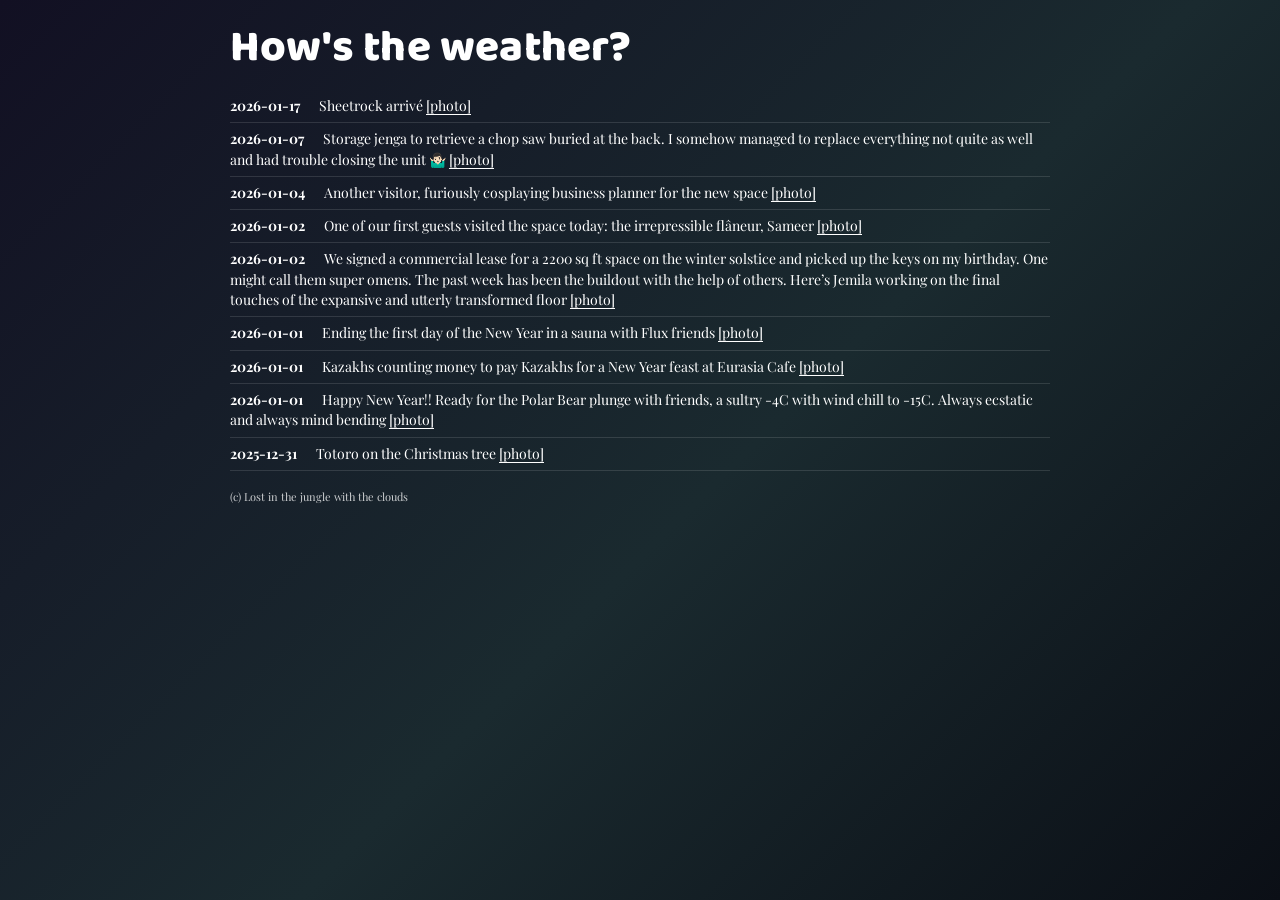
<file: docs/index.html>
<!doctype html>
<html lang="en">
  <head>
    <meta charset="utf-8" />
    <meta name="viewport" content="width=device-width,initial-scale=1" />
    <title>Log</title>
    <link rel="preconnect" href="https://fonts.googleapis.com">
    <link rel="preconnect" href="https://fonts.gstatic.com" crossorigin>
    <!-- Title font -->
    <link href="https://fonts.googleapis.com/css2?family=Baloo+Bhaijaan+2:wght@700;800&display=swap" rel="stylesheet">
    <!-- Body font -->
    <link href="https://fonts.googleapis.com/css2?family=Playfair+Display:wght@400;500;600&display=swap" rel="stylesheet">
    <link rel="stylesheet" href="./style.css" />
  </head>
  <body>
    <main class="wrap">
      <header class="site-header">
        <h1 id="title"></h1>
        <p id="header"></p>
      </header>

      <section id="entries" class="entries"></section>

      <footer class="site-footer">
        <p id="footer"></p>
      </footer>
    </main>

    <script defer src="./app.js"></script>
  </body>
</html>
</file>
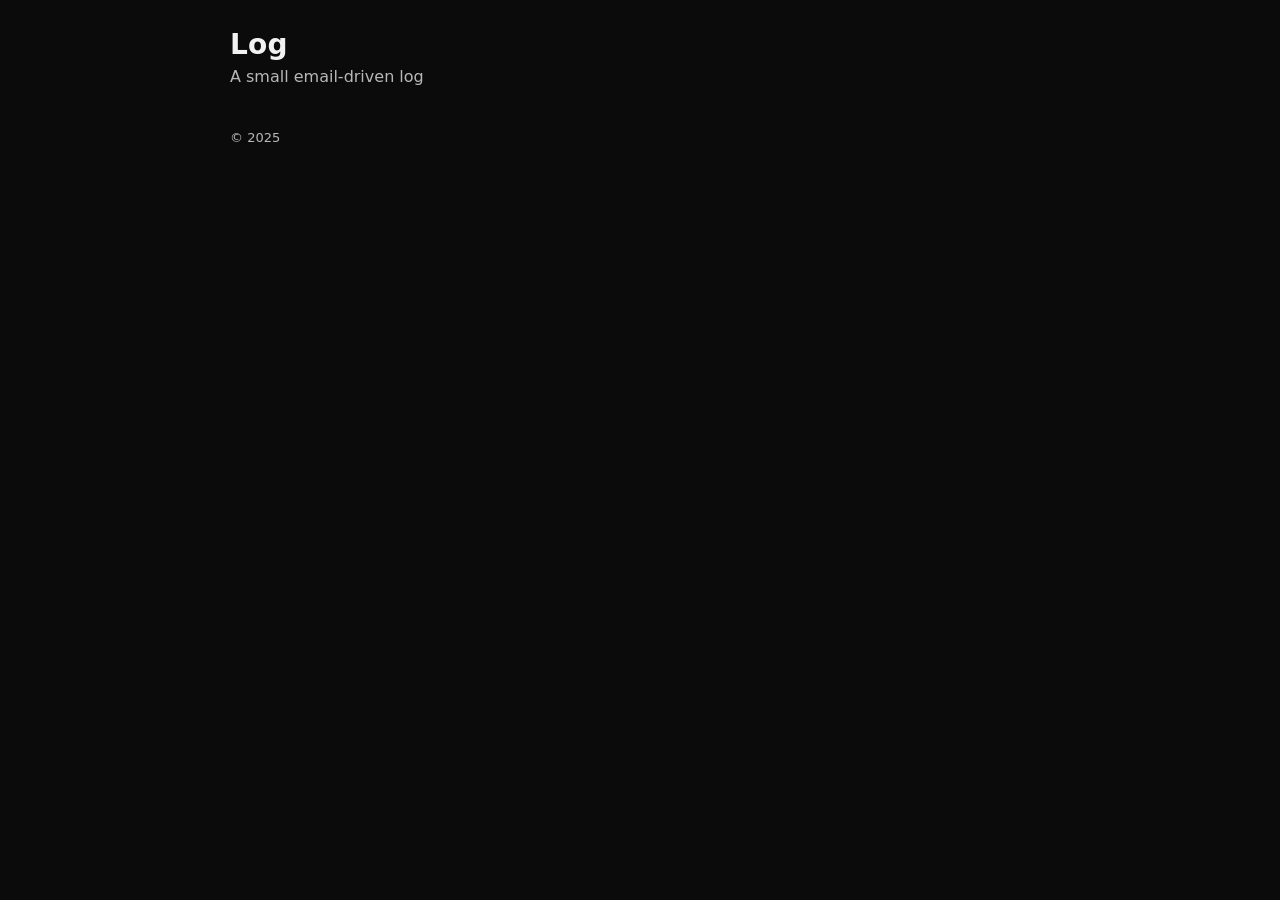
<file: site/index.html>
<!doctype html>
<html lang="en">
  <head>
    <meta charset="utf-8" />
    <meta name="viewport" content="width=device-width,initial-scale=1" />
    <title>Log</title>
    <link rel="stylesheet" href="./style.css" />
  </head>
  <body>
    <main class="wrap">
      <header class="site-header">
        <h1 id="title"></h1>
        <p id="header"></p>
      </header>

      <section id="entries" class="entries"></section>

      <footer class="site-footer">
        <p id="footer"></p>
      </footer>
    </main>

    <script src="./app.js"></script>
  </body>
</html>
</file>
<file: docs/style.css>
:root{
  --bg:#0b0b0c;
  --fg:#ffffff;
  --muted:rgba(255,255,255,0.78);
  --title-font: "Baloo Bhaijaan 2", system-ui, -apple-system, Segoe UI, Roboto, Helvetica, Arial;
  --body-font: "Playfair Display", Georgia, "Times New Roman", serif;
}

html, body { height: 100%; }
body{
  margin:0;
  font-family: var(--body-font);
  background: var(--bg);
  color: var(--fg);
}

.wrap{
  max-width: 820px;
  margin: 0 auto;
  padding: 28px 18px 28px;
}

.site-header h1{
  margin: 0 0 10px;
  font-family: var(--title-font);
  font-weight: 800;
  font-size: 44px;
  line-height: 1;
  letter-spacing: 0.2px;
}

.site-header p{
  margin: 0 0 18px;
  color: var(--muted);
}

.entries{
  display:block;
}

.entry{
  /* No box, no border, no background */
  padding: 0;
  margin: 0;
}

.line{
  /* single-line wrapping text */
  display:block;
  padding: 6px 0;           /* vertical rhythm */
  border-bottom: 1px solid rgba(255,255,255,0.12);
  font-size: 14px;
  line-height: 1.45;
  white-space: normal;
  overflow-wrap: anywhere;
}

.date{
  font-weight: 700;
  margin-right: 10px;
}

.cat{
  margin-right: 6px;
  color: var(--muted);
}

.text{
  /* keep it inline; app.js will assemble content */
  display:inline;
}

a{
  color: inherit;
  text-decoration: underline;
  text-underline-offset: 3px;
}

.site-footer{
  margin-top: 18px;
  color: var(--muted);
  font-size: 11px; /* small */
}
</file>
<file: site/style.css>
:root{
  --bg:#0b0b0c;
  --fg:#f2f2f2;
  --muted:#b8b8b8;
  --card:rgba(255,255,255,0.06);
  --border:rgba(255,255,255,0.12);
  --font: ui-sans-serif, system-ui, -apple-system, Segoe UI, Roboto, Helvetica, Arial;
}

html, body { height: 100%; }
body{
  margin:0;
  font-family: var(--font);
  background: var(--bg);
  color: var(--fg);
}

.wrap{
  max-width: 820px;
  margin: 0 auto;
  padding: 28px 18px 48px;
}

.site-header h1{
  margin: 0 0 6px;
  font-size: 28px;
  letter-spacing: 0.2px;
}

.site-header p{
  margin: 0 0 18px;
  color: var(--muted);
}

.entries{ display:flex; flex-direction:column; gap: 10px; }

.entry{
  border: 1px solid var(--border);
  background: var(--card);
  border-radius: 12px;
  padding: 12px 12px 10px;
}

.meta{
  display:flex;
  gap: 10px;
  align-items: baseline;
  margin-bottom: 6px;
  color: var(--muted);
  font-size: 13px;
}

.text{
  white-space: pre-wrap;
  line-height: 1.35;
}

a{
  color: inherit;
  text-decoration: underline;
  text-underline-offset: 3px;
}

.site-footer{
  margin-top: 26px;
  color: var(--muted);
  font-size: 13px;
}
</file>
